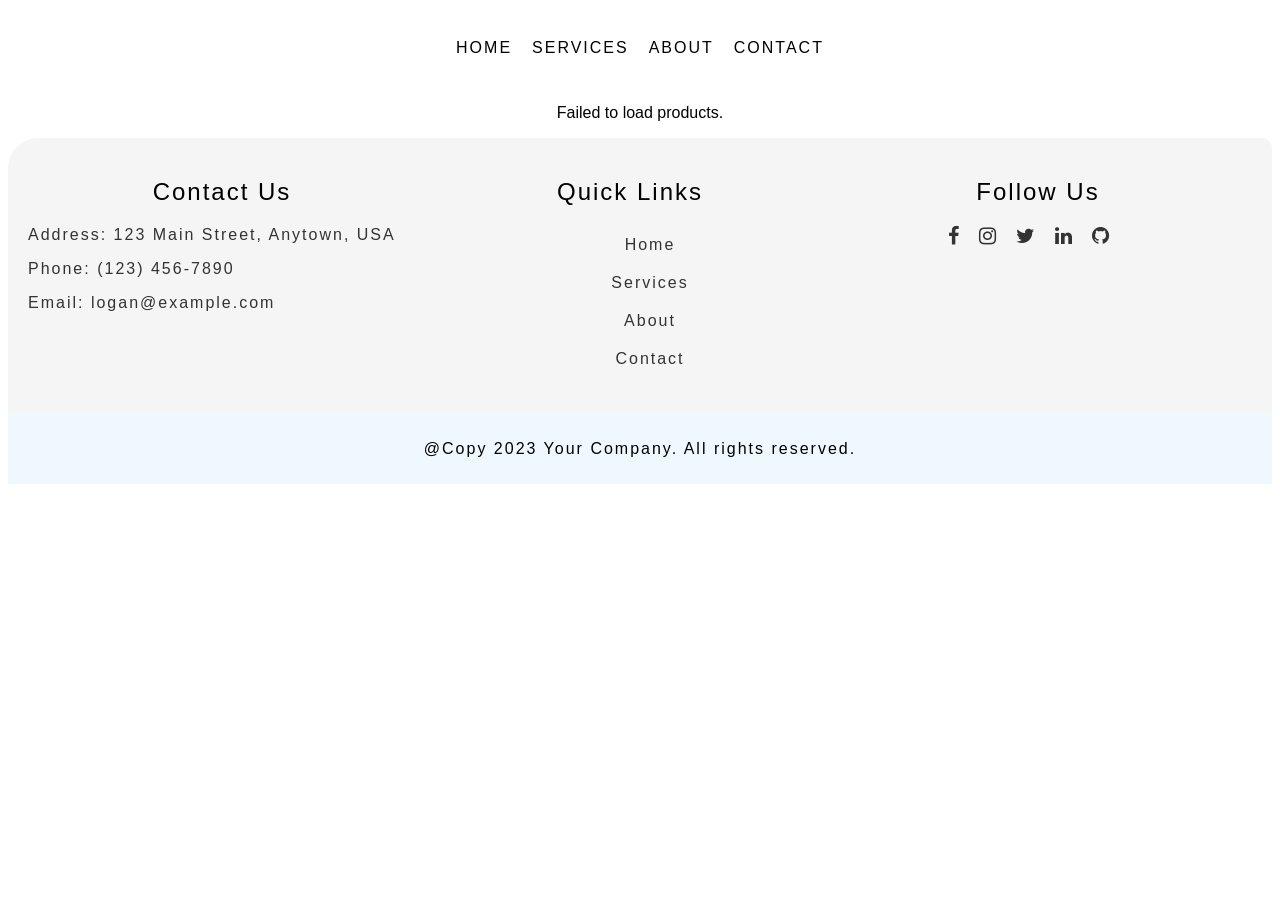
<file: index.html>
<!DOCTYPE html>
<html lang="en">
<head>
    <meta charset="UTF-8">
    <meta name="viewport" content="width=device-width, initial-scale=1.0">
    <link rel="stylesheet" href="https://stackpath.bootstrapcdn.com/font-awesome/4.7.0/css/font-awesome.min.css">
    <title>Document</title>
    <style>
        body {
            font-family: Arial, sans-serif;
        }
        .grid-container {
            display: grid;
            grid-template-columns: 1fr;
            grid-template-rows: 80px 1fr auto;
            grid-template-areas:
                "navbar"
                "main"
                "footer";
        }
        .nav-bar {
            grid-area: navbar;
        }
        .nav-bar ul {
            display: flex;
            /* flex-direction: row; */
            justify-content: center;
            align-items: center;
            height: 100%;
            margin: 0;
            padding: 0;
            list-style: none;
        }

        .nav-bar ul li {
            margin: 10px;
        }
        .nav-bar ul li a{
            text-decoration: none;
            text-transform: uppercase;
            color: black;
            cursor: pointer;
            font-family: Impact, Haettenschweiler, 'Arial Narrow Bold', sans-serif;
            letter-spacing: 2px;
            transition: 0.3s;
        }

        .nav-bar ul li a:hover{
            color: #f18930;

        }

        .main {
            grid-area: main;
        }

        .container{
            grid-area: footer;
            background: whitesmoke;

            display: flex;
            border-radius: 30px 10px 0 0; 
            padding: 20px;
        }
        /* .footer{
            grid-area: footer;
            background: whitesmoke;

            display: flex;
            border-radius: 30px 10px 0 0; 
            padding: 20px;
        } */

        .footer-content {
            flex: 1;
            margin-right: 20px;

        }

        .footer-content h2 {
            text-align: center;
            margin-bottom: 20px;
            font-family: Impact, Haettenschweiler, 'Arial Narrow Bold', sans-serif;
            letter-spacing: 2px;
            font-weight: 500;
        }

        .footer-content p {
            margin-bottom: 10px;
            color: #333;
            letter-spacing: 2px;
            font-weight: 500;
        }

        .footer-content ul{
            text-align: center;
        }

        .list li{
            width: auto;
            text-align: center;
            list-style: none;
            padding: 10px;
            position: relative;
        }

        .list li::before{
            content: "";
            position: absolute;
            transform: translate(-50%,-50%);
            left: 50%;
            top: 100%;
            width: 0;
            height: 2px;
            background: #f18930;
            transition-duration: .5s;
        }

        .list li:hover::before{
            width: 70px;
        }

        .list li a{
            text-decoration: none;
            color: #333;
            letter-spacing: 2px;
            margin-bottom: 30px
        }

        .list  a:hover{
            color: #f18930;

        }

        .social-icons{
            display: flex;
            justify-content: center;
            align-items: center;
        }

        .social-icons i{

            margin-right: 20px;
            color: #333;
            font-size: 20px;
            cursor: pointer;
            transition: 0.3s;
        }
        
        .social-icons i:hover{
            color: #f18930;
            transform: scale(1.1) translateY(-5px);
        }

        .bottom-bar{
            /* grid-area: footer; */
            /* background-color: #f18930; */
            background-color: aliceblue;
            text-align: center;
            padding: 10px 0;
            font-family: Impact, Haettenschweiler, 'Arial Narrow Bold', sans-serif;
            letter-spacing: 2px;
            font-weight: 300;
        }

        .product {
            border: 1px solid #ddd;
            border-radius: 4px;
            padding: 16px;
            margin: 16px;
            text-align: center;
            width: 200px;
        }
        .product img {
            max-width: 100%;
            height: auto;
        }
        .product-title {
            font-size: 1.2em;
            margin: 8px 0;
        }
        .product-price {
            color: #888;
        }
        .product-container {
            display: flex;
            flex-wrap: wrap;
            justify-content: center;
        }
    </style>
</head>
<body>
    <div class="grid-container">

        <div class="nav-bar">
            <ul>
                <li><a href="#">Home</a></li>
                <li><a href="#">Services</a></li>
                <li><a href="#">About</a></li>
                <li><a href="#">Contact</a></li>

            </ul>
        </div>

        <div class="main">

            <div id="products" class="product-container"></div>

                <div id="cart"></div>

        </div>

        <div class="footer">

            <div class="container">
                <div class="footer-content">
                    <h2>Contact Us</h2>
                    <p>Address: 123 Main Street, Anytown, USA</p>
                    <p>Phone: (123) 456-7890</p>
                    <p>Email: logan@example.com</p>
                </div>
    
                <div class="footer-content">
                    <h2>Quick Links</h2>
                    <ul class="list">
                        <li><a href="#">Home</a></li>
                        <li><a href="#">Services</a></li>
                        <li><a href="#">About</a></li>
                        <li><a href="#">Contact</a></li>
                    </ul>
                    
                </div>
    
                <div class="footer-content">
                    <h2>Follow Us</h2>
                   <div class="social-icons">
                    <a href="#"> <i class="fa fa-facebook" aria-hidden="true"></i></a>
                    <a href="#"> <i class="fa fa-instagram" aria-hidden="true"></i></a>
                    <a href="#"> <i class="fa fa-twitter" aria-hidden="true"></i></a>
                    <a href="#"> <i class="fa fa-linkedin" aria-hidden="true"></i></a>
                    <a href="#"> <i class="fa fa-github" aria-hidden="true"></i></a>
                   </div>
                </div>
            </div>
            
               <div class="bottom-bar">
                    <p>@Copy 2023 Your Company. All rights reserved.</p>
               </div>
        </div>
        
    </div>

    <script src="index.js"></script>
</body>
</html>
</file>
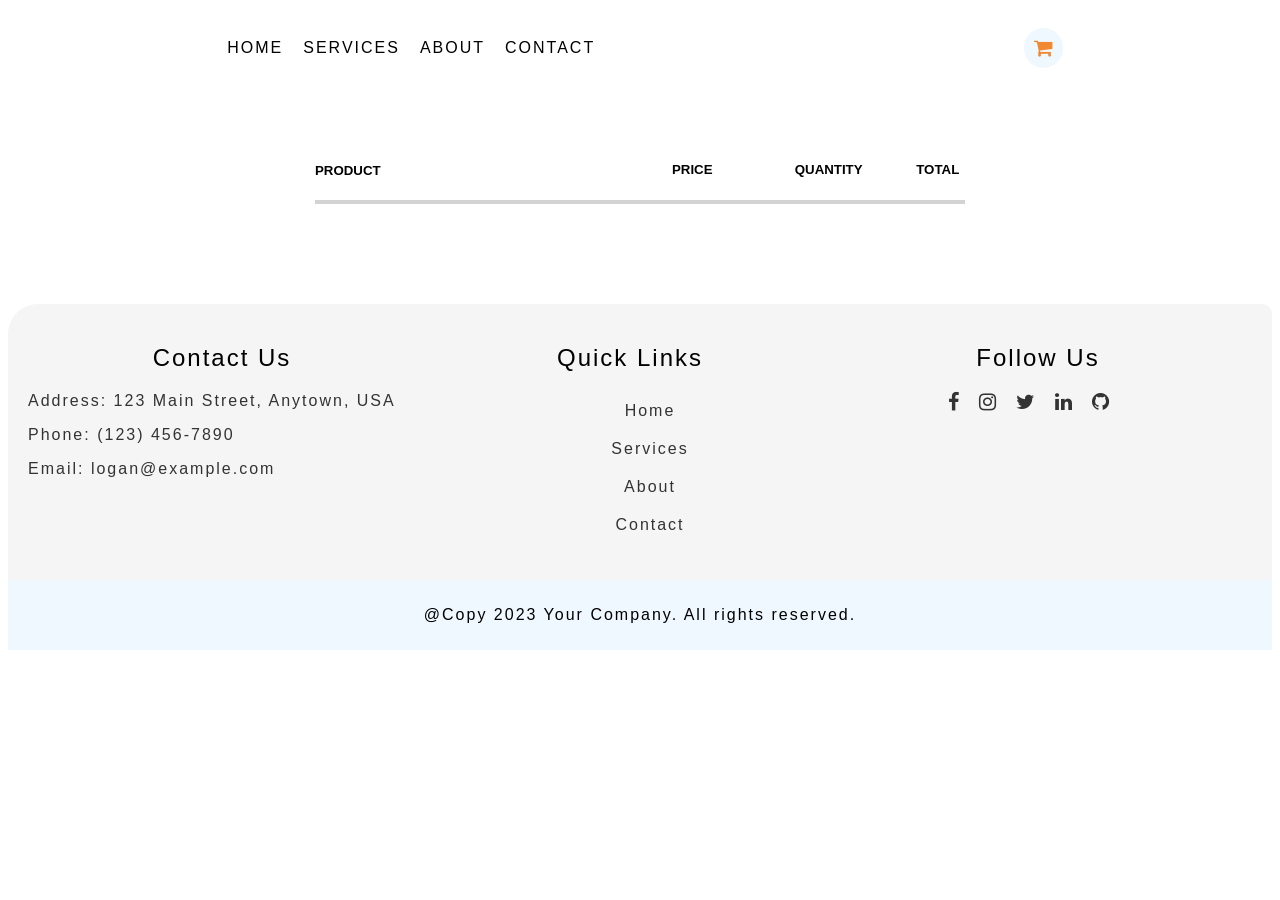
<file: cart.html>
<!DOCTYPE html>
<html lang="en">
<head>
    <meta charset="UTF-8">
    <meta name="viewport" content="width=device-width, initial-scale=1.0">
    <link rel="stylesheet" href="https://stackpath.bootstrapcdn.com/font-awesome/4.7.0/css/font-awesome.min.css">
    <link rel="stylesheet" href="./style.css">
    <title>Document</title>
</head>
<body>
    <div class="grid-container">

        <div class="nav-bar">
            <ul>
                <li><a href="./index.html">Home</a></li>
                <li><a href="#">Services</a></li>
                <li><a href="#">About</a></li>
                <li><a href="#">Contact</a></li>

            </ul>

            <a href="./cart.html"><i id="cartLogo" class="fa fa-shopping-cart cartLogo"></i></a>

        </div>

        <div class="main">
            
            <div class="items-container">
                <div class="item-header">
                    <h5 class="title">PRODUCT</h5>
                    <h5 class="price">PRICE</h5>
                    <h5 class="quantity">QUANTITY</h5>
                    <h5 class="total">TOTAL</h5>
                </div>
                <div class="items-body">
        
                </div>
            </div>
        </div>

        <div class="footer">

            <div class="container">
                <div class="footer-content">
                    <h2>Contact Us</h2>
                    <p>Address: 123 Main Street, Anytown, USA</p>
                    <p>Phone: (123) 456-7890</p>
                    <p>Email: logan@example.com</p>
                </div>
    
                <div class="footer-content">
                    <h2>Quick Links</h2>
                    <ul class="list">
                        <li><a href="#">Home</a></li>
                        <li><a href="#">Services</a></li>
                        <li><a href="#">About</a></li>
                        <li><a href="#">Contact</a></li>
                    </ul>
                    
                </div>
    
                <div class="footer-content">
                    <h2>Follow Us</h2>
                   <div class="social-icons">
                    <a href="#"> <i class="fa fa-facebook" aria-hidden="true"></i></a>
                    <a href="#"> <i class="fa fa-instagram" aria-hidden="true"></i></a>
                    <a href="#"> <i class="fa fa-twitter" aria-hidden="true"></i></a>
                    <a href="#"> <i class="fa fa-linkedin" aria-hidden="true"></i></a>
                    <a href="#"> <i class="fa fa-github" aria-hidden="true"></i></a>
                   </div>
                </div>
            </div>
            
               <div class="bottom-bar">
                    <p>@Copy 2023 Your Company. All rights reserved.</p>
               </div>
        </div>
        
    </div>

    <script src="./cart.js"></script>
</body>
</html>
</file>
<file: style.css>
body {
    font-family: Arial, sans-serif;
}
.grid-container {
    display: grid;
    grid-template-columns: 1fr;
    grid-template-rows: 80px 1fr auto;
    grid-template-areas:
        "navbar"
        "main"
        "footer";
}
.nav-bar {
    grid-area: navbar;
    display: flex;

    justify-content: space-around;
    align-items: center;
    height: 100%;
    margin: 0;
    padding: 0;
}

.nav-bar i {
    font-size: 20px;
    color: #f18930;
    cursor: pointer;
    background-color: aliceblue;
    border: none;
    padding: 10px;
    border-radius: 40px;
}

.nav-bar ul {
    display: flex;
    /* flex-direction: row; */
    justify-content: center;
    align-items: center;
    height: 100%;
    margin: 0;
    padding: 0;
    list-style: none;
}

.nav-bar ul li {
    margin: 10px;
}
.nav-bar ul li a{
    text-decoration: none;
    text-transform: uppercase;
    color: black;
    cursor: pointer;
    font-family: Impact, Haettenschweiler, 'Arial Narrow Bold', sans-serif;
    letter-spacing: 2px;
    transition: 0.3s;
}

.nav-bar ul li a:hover{
    color: #f18930;

}

.main {
    grid-area: main;
}

.container{
    grid-area: footer;
    background: whitesmoke;

    display: flex;
    border-radius: 30px 10px 0 0; 
    padding: 20px;
}

.footer-content {
    flex: 1;
    margin-right: 20px;

}

.footer-content h2 {
    text-align: center;
    margin-bottom: 20px;
    font-family: Impact, Haettenschweiler, 'Arial Narrow Bold', sans-serif;
    letter-spacing: 2px;
    font-weight: 500;
}

.footer-content p {
    margin-bottom: 10px;
    color: #333;
    letter-spacing: 2px;
    font-weight: 500;
}

.footer-content ul{
    text-align: center;
}

.list li{
    width: auto;
    text-align: center;
    list-style: none;
    padding: 10px;
    position: relative;
}

.list li::before{
    content: "";
    position: absolute;
    transform: translate(-50%,-50%);
    left: 50%;
    top: 100%;
    width: 0;
    height: 2px;
    background: #f18930;
    transition-duration: .5s;
}

.list li:hover::before{
    width: 70px;
}

.list li a{
    text-decoration: none;
    color: #333;
    letter-spacing: 2px;
    margin-bottom: 30px
}

.list  a:hover{
    color: #f18930;

}

.social-icons{
    display: flex;
    justify-content: center;
    align-items: center;
}

.social-icons i{

    margin-right: 20px;
    color: #333;
    font-size: 20px;
    cursor: pointer;
    transition: 0.3s;
}

.social-icons i:hover{
    color: #f18930;
    transform: scale(1.1) translateY(-5px);
}

.bottom-bar{
    /* grid-area: footer; */
    /* background-color: #f18930; */
    background-color: aliceblue;
    text-align: center;
    padding: 10px 0;
    font-family: Impact, Haettenschweiler, 'Arial Narrow Bold', sans-serif;
    letter-spacing: 2px;
    font-weight: 300;
}

.product {
    border: 1px solid #ddd;
    border-radius: 4px;
    padding: 16px;
    margin: 16px;
    text-align: center;
    width: 200px;
}
.product img {
    max-width: 100%;
    height: auto;
}
.product-title {
    font-size: 1.2em;
    margin: 8px 0;
}
.product-price {
    color: #888;
}
.product-container {
    display: flex;
    flex-wrap: wrap;
    justify-content: center;
}

button{
    padding: 5px;
    border: 2px solid #f18930;
    background: transparent;
    border-radius: 10px;
}
button:hover{
    transition: 0.3s;
    transform: scale(1.1);
    background-color: #f18930;
    color: white;
}

.modal{
    display: none;
    position: fixed;
    z-index: 1;
    left: 50%;
    top: 50%;
    transform: translate(-50%,-50%);
    width: 100%;
    height: 100%;
    background-color: rgba(0,0,0,0.5);
    overflow: auto;
}
.modal-content {
    background-color: #fefefe;
    margin: 15% auto;
    padding: 20px;
    border: 1px solid #888;
    border-radius: 20px;
    width: 50%;
    height: auto;
  }

  .close-button {
    color: #aaa;
    float: right;
    font-size: 28px;
    font-weight: bold;
  }

  .close-button:hover,
  .close-button:focus{
    color: black;
    text-decoration: none;
    cursor: pointer;
  }

/***************************** cartpage*********************/




.items-container{
    display: flex;
    justify-content: center;
    flex-wrap: wrap;
    padding-bottom: 100px;
    max-width: 650px;
    justify-content: space-around;
    margin: 0 auto;
    margin-top: 50px;
}
 .items-container i{
    font-size: 25px;
    color: blue;
    margin-right: 10px;
    margin-left: 10px;
    cursor: pointer;
} 
.item{
    width: 30%;
    display: flex;
    justify-content: center;
    align-items: center;
    padding: 10px 0;
    border-bottom: 4px solid light gray;
} 

.item img{
    width: 100px;
    height: 100px;
    padding: 20px;
    margin-right: 10px;
}


.item-header{
    width: 100%;
    max-width: 650px;
    display: flex;
    justify-content: flex-start;
    border-bottom: 4px solid lightgrey;
    margin: 0 auto;
}
.items-body{
    width: 100%;
    display: flex;
    justify-content: space-around;
    align-items: center;
    margin-left: 10px;
    flex-wrap: wrap;
}


.title{
    border-bottom: 4px solid light gray;
    width: 50%;
    margin-top: 25px;
}
.price{
    width: 20%;
    border-bottom: 1px solid light gray;
    display: flex;
    justify-content: center;
    align-items: center;
    margin-left: 50px;
}
.quantity{
    justify-content: center;
    align-items: center;
    border-bottom: 1px solid light gray;
    width: 30%;
    display: flex;
    align-items: center;
}
.total{
    border-bottom: 1px solid light gray;
    width: 10%;
    display: flex;
    align-items: center;
    justify-content: center;
}
.basketTotalContainer{
    display: flex;
    justify-content: flex-end;
    width: 100%;
    padding: 100px 0;
}

.basketTitle{
    width: 30%;
}
.basketTotal{
    width: 10%;
}
</file>
